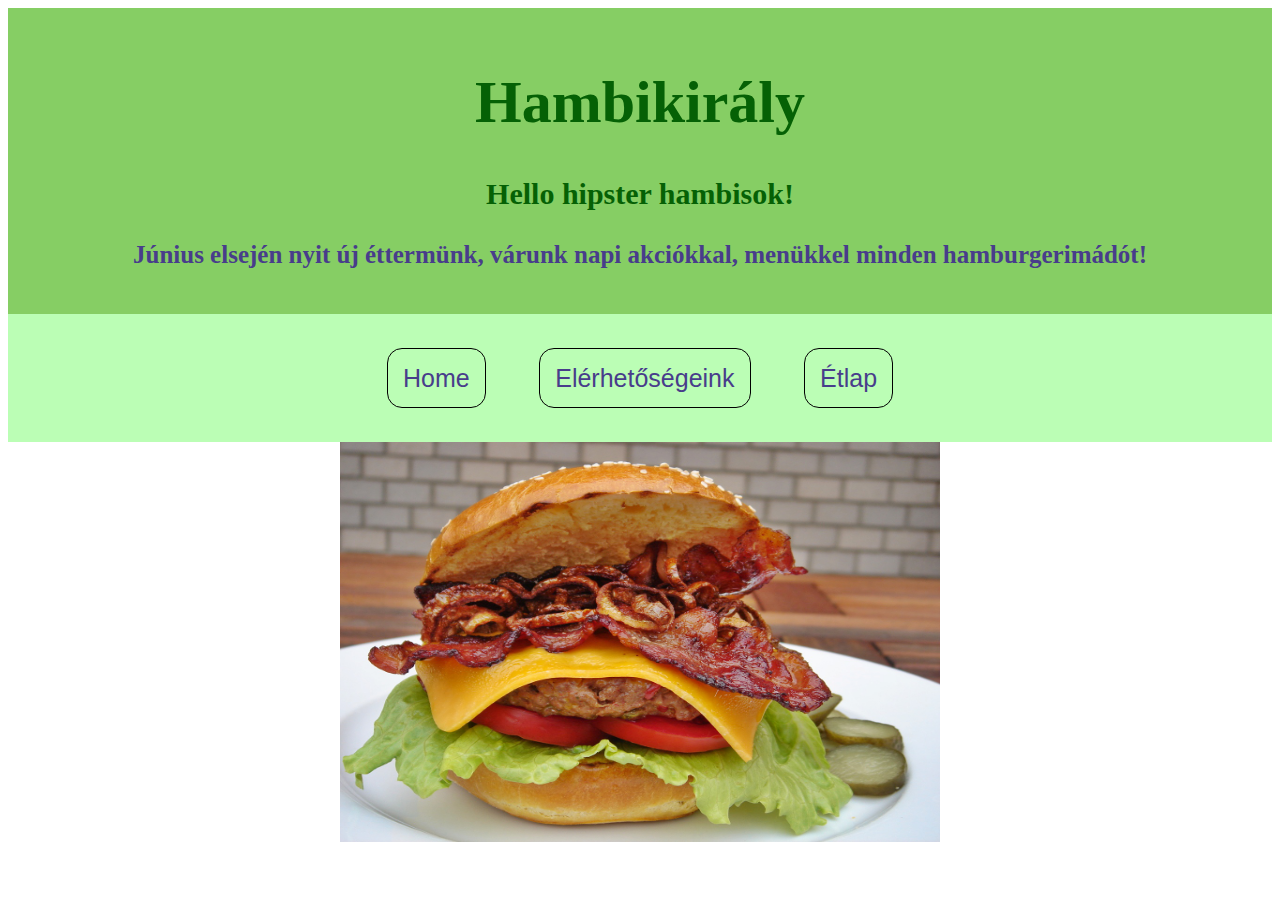
<file: index.html>
<!DOCTYPE html>
<html lang="en">

<head>
    <meta charset="UTF-8">
    <meta name="viewport" content="width=device-width, initial-scale=1.0">
    <title>hambikiraly</title>
    <link rel="stylesheet" href="/css/css/style.css">

</head>

<body>
    <div class="header">
        <h1>Hambikirály</h1>
        <h3>Hello hipster hambisok!</h3>
        <p><b>Június elsején nyit új éttermünk, várunk napi akciókkal, menükkel minden hamburgerimádót!</b></p>
    </div>

    <div class="navigationbar">
    <nav> 
        <ul>
            <li><a href="index.html">Home</a></li>
            <li><a target="blank"  href="elerhetoseg.html">Elérhetőségeink</a></li>
            <li><a target="blank"  href="menu.html">Étlap</a></li>
        </ul>
    </nav> 
    </div>


    <a target="blank" href="menu.html">
        <img id="frontimage" src="img/001.jpg" alt="finomság" style="width:600px;height:400px;">
    </a>


        </h2>
</body>

</html>
</file>
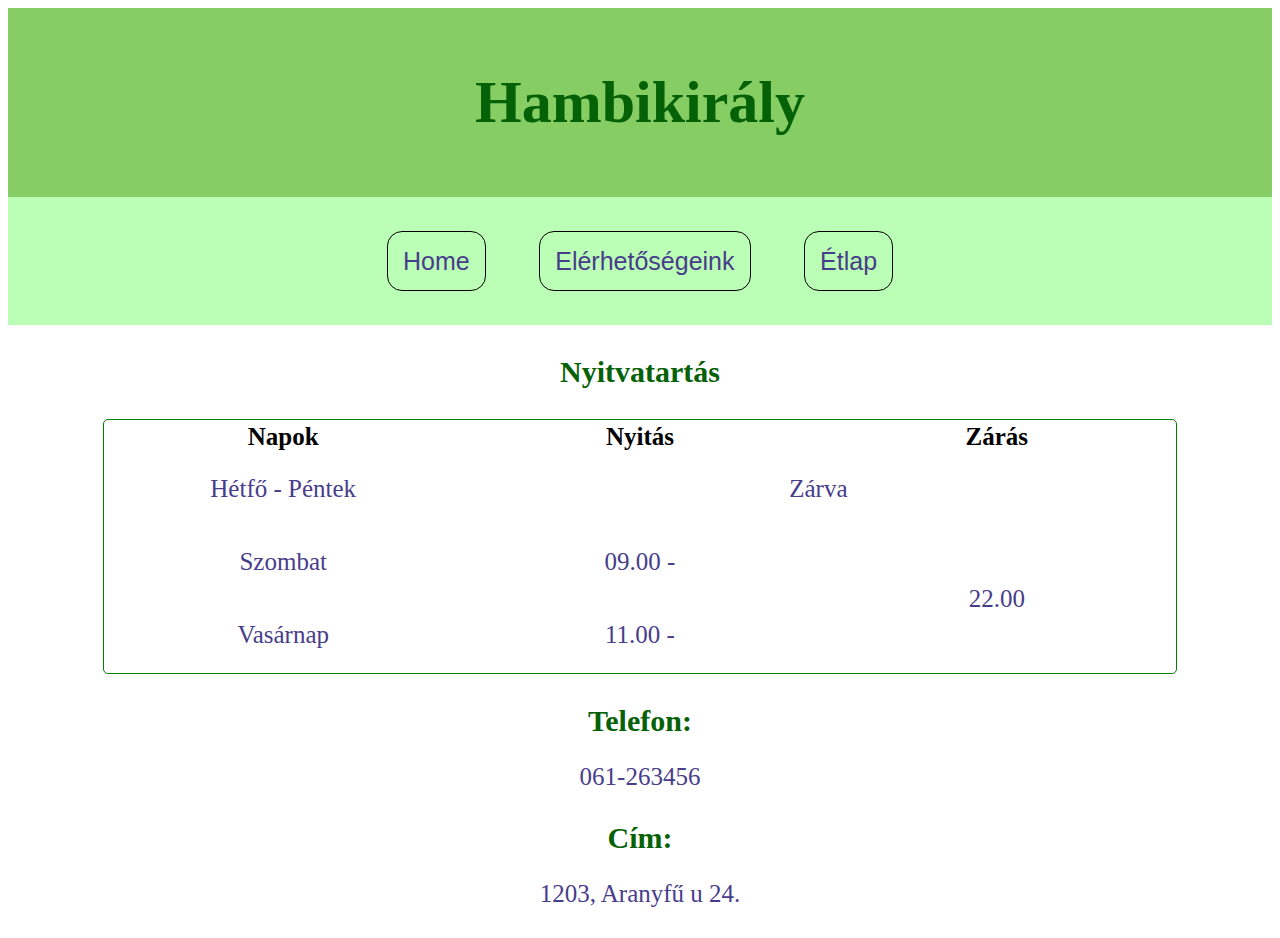
<file: elerhetoseg.html>
<!DOCTYPE html>
<html lang="en">

<head>
    <meta charset="UTF-8">
    <meta name="viewport" content="width=device-width, initial-scale=1.0">
    <title>hambikiraly elérhetőség</title>
    <link rel="stylesheet" href="/css/css/style.css">
</head>

<body>
<div class="header">
    <h1>Hambikirály</h1>
</div>
<div class="navigationbar">
    <ul>
        <li><a href="/">Home</a></li>
        <li><a class="active" href="elerhetoseg.html">Elérhetőségeink</a></li>
        <li><a href="menu.html">Étlap</a></li>
    </ul>
</div>

    <table class="nyitvatartas">
        <caption><h3>Nyitvatartás</h3></caption>
        <thead>
            <tr class="middlecentered">
                <th>Napok</th>
                <th>Nyitás</th>
                <th>Zárás</th>
            </tr>
        </thead>
        <tbody>
            <tr class="middlecentered">
                <td>Hétfő - Péntek</td>
                <td colspan="2">Zárva</td>
            </tr>
            <tr class="middlecentered">
                <td>Szombat</td>
                <td>09.00 -</td>
                <td rowspan="2">22.00</td>
            </tr>
            <tr class="middlecentered">
                <td>Vasárnap</td>
                <td>11.00 -</td>
                
            </tr>
        </tbody>
    </table>
<h3>
    Telefon:
    <p>061-263456</p>
</h3>
<h3>
    Cím:
    <p>1203, Aranyfű u 24.</p>
</h3>
    

</body>

</html>
</file>
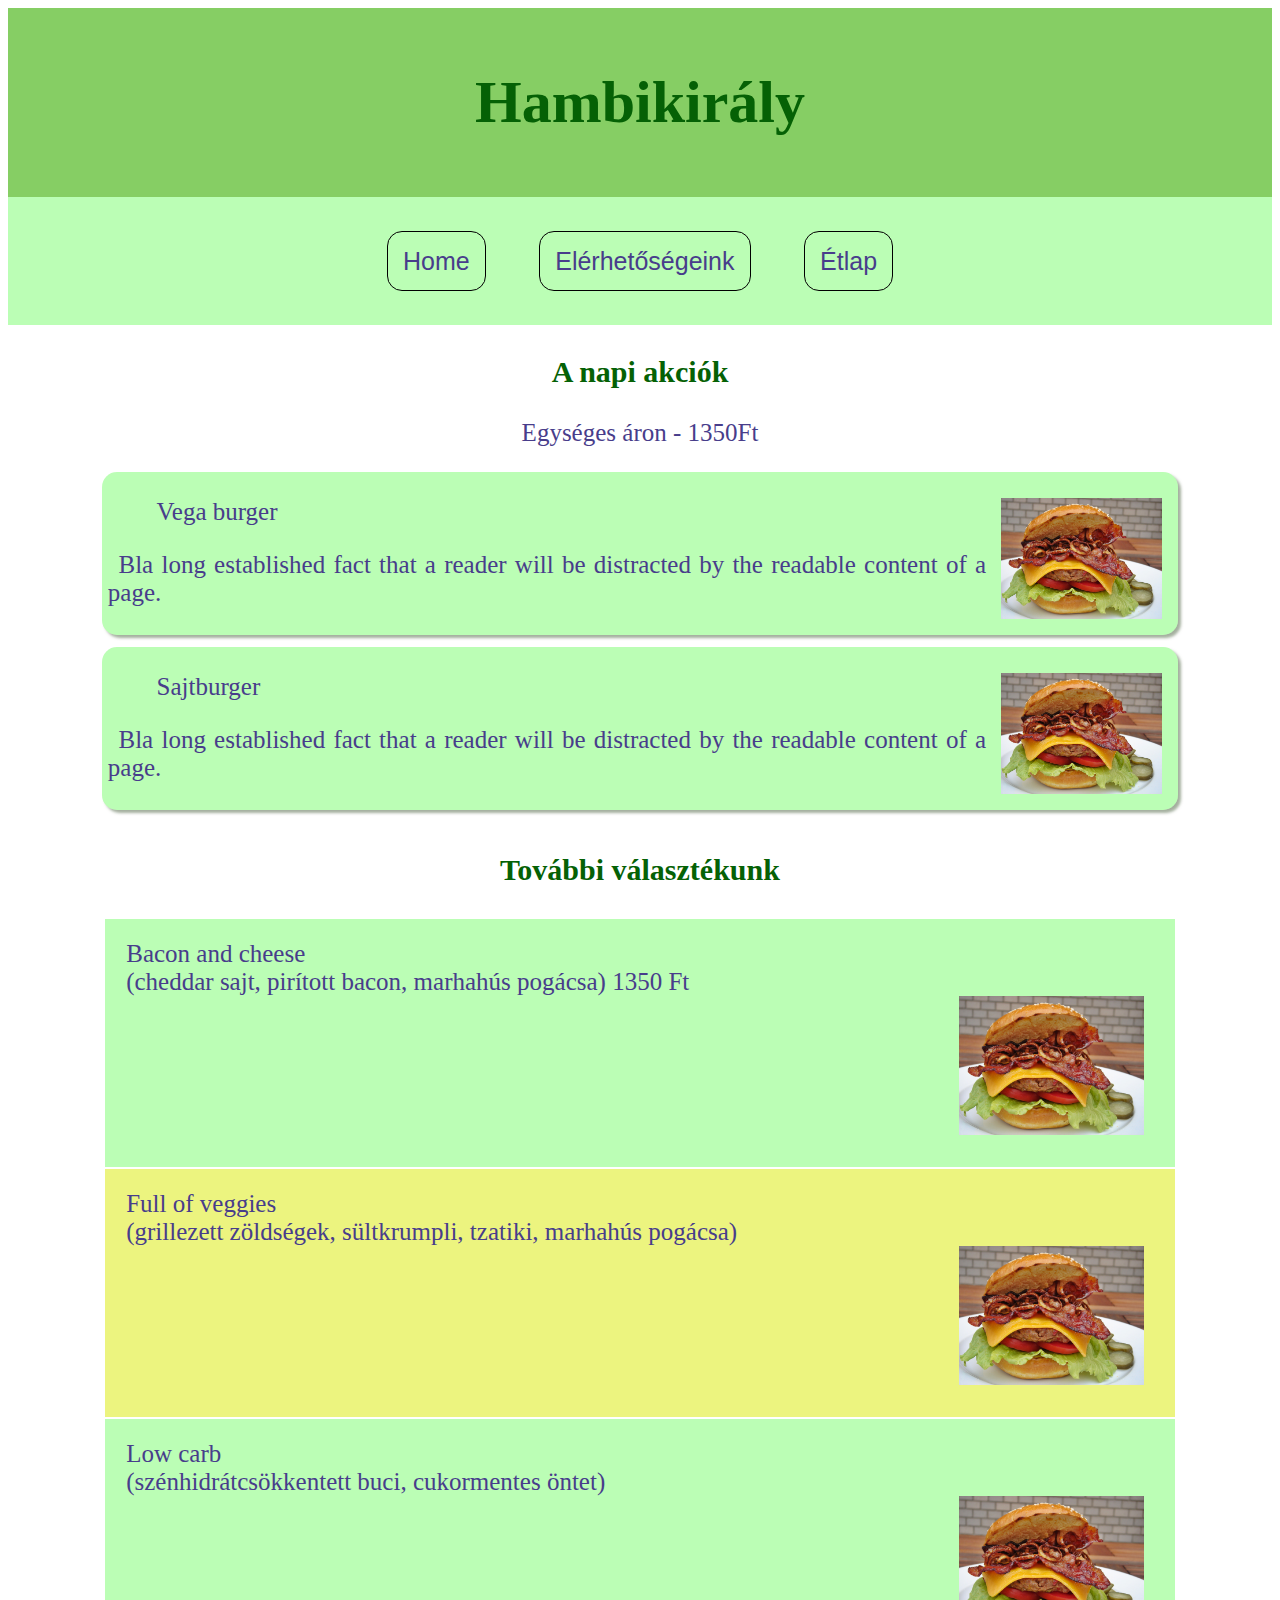
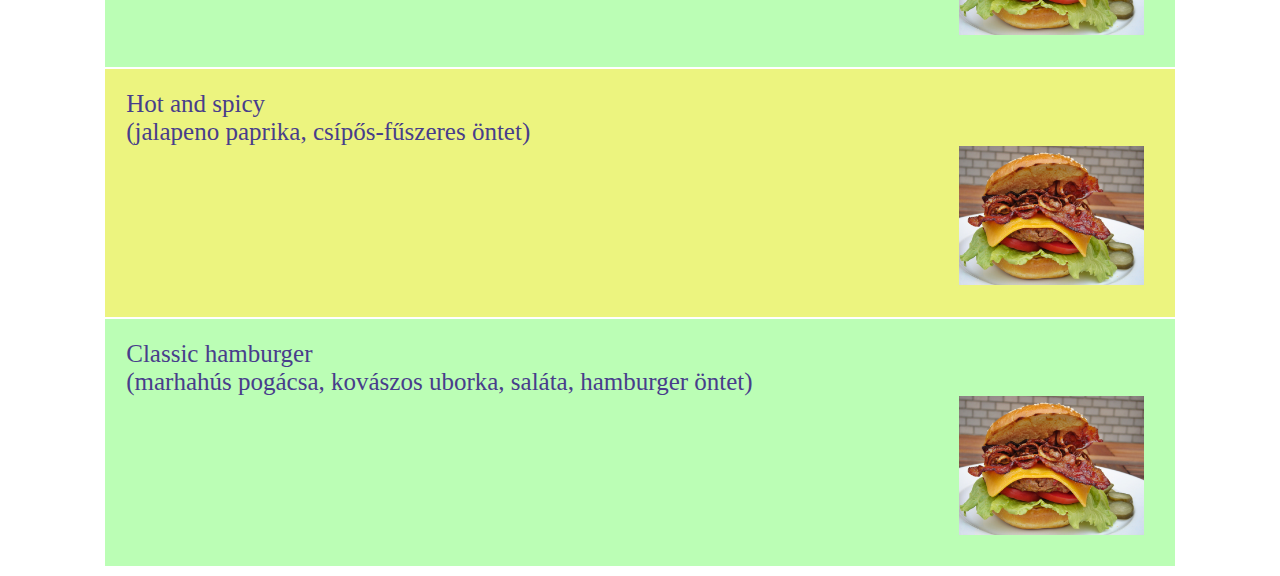
<file: menu.html>
<!DOCTYPE html>
<html lang="en">

<head>
    <meta charset="UTF-8">
    <meta name="viewport" content="width=device-width, initili-sclie=1.0">
    <title>hambikirály étlap</title>
    <link rel="stylesheet" href="/css/css/style.css">
</head>

<body>
    <div class="header">
        <h1>Hambikirály</h1>
    </div>

    <div class="navigationbar">
        <ul>
            <li><a href="/">Home</a></li>
            <li><a href="elerhetoseg.html">Elérhetőségeink</a></li>
            <li><a class="active" href="menu.html">Étlap</a></li>
        </ul>
    </div>

    
   
    <h3>A napi akciók</h3>
    <p>Egységes áron - 1350Ft</p>

    <div class="napiakcio">
    <p class="leftalign">Vega burger <img class="akciokep" src="img/001.jpg" alt="hami"></p>
    <p class="akcioleiras"> Bla long established fact that a reader will be distracted by the readable content of a page.</p>
    </div>

    <div class="napiakcio">
    <p class="leftalign">Sajtburger <img class="akciokep" src="img/001.jpg" alt="hami"></p>
    <p class="akcioleiras"> Bla long established fact that a reader will be distracted by the readable content of a page.</p>
    </div>
    
    <table>
        <caption><h3>További választékunk</h3></caption>
        <tbody>
                <tr class="green">
                    <td class="etlap" colspan="2">Bacon and cheese <br>(cheddar sajt, pirított bacon, marhahús pogácsa) <span class="rightalign">1350 Ft</span> </br> <img class="etlapkep" src="img/001.jpg" alt="hami"></td>
                </tr>
                <tr class="yellow">
                    <td class="etlap" colspan="2">Full of veggies <br>(grillezett zöldségek, sültkrumpli, tzatiki, marhahús pogácsa)</br><img class="etlapkep" src="img/001.jpg" alt="hami"></td>
                    
                </tr>
                <tr class="green">
                    <td class="etlap" colspan="2">Low carb <br>(szénhidrátcsökkentett buci, cukormentes öntet)</br><img class="etlapkep" src="img/001.jpg" alt="hami"></td>
                    
                </tr>
                <tr class="yellow">
                    <td class="etlap" colspan="2">Hot and spicy <br>(jalapeno paprika, csípős-fűszeres öntet)</br><img class="etlapkep" src="img/001.jpg" alt="hami"></td>
                    
                </tr>
                <tr class="green">
                    <td class="etlap" colspan="2">Classic hamburger <br>(marhahús pogácsa, kovászos uborka, saláta, hamburger öntet)</br><img class="etlapkep" src="img/001.jpg" alt="hami"></td>
            
                </tr>
        </tbody>
    </table>
</body>

</html>
</file>
<file: css/css/style.css>
@font-face {
    font-family:"oswald";
    src: url("/font/Oswald-Regular.ttf");
    font-weight: 500;
}


@import url('https://fonts.googleapis.com/css2?family=Roboto:ital@1&display=swap');
@import url("https://fonts.googleapis.com/css2?family=Balsamiq+Sans&display=swap");


.header {
  background-color:  rgba(82, 185, 34, 0.7);
  padding: 20px;
  text-align: center;
}

.navigationbar {
    background-color:rgba(25, 250, 4, 0.295);
    padding: 25px;
    text-align: center;
    overflow: hidden;
    font-family: 'Roboto', sans-serif;
    font-size: 25px;
    list-style-type: none; 
     

}
.navigationbar li:hover {
    background-color: #ffffff;
    color: black;
}
.navigationbar li:active {
    background-color:yellow; /*miért nem működik? */
    color:black;

}

.frontimage {
    display: block;
    text-align: center;

}
.navigationbar a { 
  text-decoration: none;    
}
body {
    background-color:#ffffff;
}
h1 { 
    color:rgb(5, 97, 5);
    font-family:'Balsamiq Sans', cursive;
    text-align:center;
    font-size: 60px;
}
h3 {color:rgb(5, 97, 5);
    font-family:'Balsamiq Sans', cursive;
    font-weight:bold;
    font-size: 30px;
    text-align:center;
}
a {
    color:darkslateblue;
}
p {
    color:darkslateblue;
    font-size: 25px;
    font-family:'Balsamiq Sans', cursive;
    text-align: center;
    line-height: normal;
    font-weight: normal;
}
table {
    width: 85%;
    margin-left: auto;
    margin-right: auto;
    table-layout:fixed;
}   
table.nyitvatartas{
    border: 1px solid green;
    border-radius: 5px;

}
.green {
    background-color:rgba(25, 250, 4, 0.295);
}
.green:hover {
    background-color:rgba(25, 250, 4, 0.4);
    border-radius:15px;
}
.yellow {
    background-color:rgba(217, 233, 0, 0.5);
    border-radius:15px;
}
.yellow:hover{
    background-color:rgba(217, 233, 0, 0.7);
    border-radius:15px;
}
tr {
    border: 1px solid;
    border-radius:15px;
}
.middlecentered td{
    text-align: center;
}
td {
    padding: 2%;
    text-align:left;
    vertical-align: middle;
    font-size: 25px;
    font-family:'Balsamiq Sans', cursive;
    color:darkslateblue;
    height:fit-content;
}
th {
    font-size: 25px;
    font-family:'Balsamiq Sans', cursive;
}
ul {
    list-style-type:none;
    margin: 2%;
    padding: 0;
    display: block;
}
li {
    display: inline;
    padding: 15px;
    border:1px solid black;
    border-radius: 15px;
    margin-left: 2%;
    margin-right:2%;
}
#frontimage{ 
    width: 50%;
    display: block;
    margin: auto;
}
.etlapkep{
    max-width:18%;;
    padding-right: 1%;
    padding-bottom: 1%;
    display:block; 
    float:right; /* étlapkép helye! */
    
}
.napiakcio {
    background-color:rgba(25, 250, 4, 0.295);
    padding:1px;
    border-radius: 15px;
    margin-top:1%;
    margin-bottom:1%;
    margin-left: auto;
    margin-right: auto;
    box-shadow: 3px 3px 3px rgba(125, 141, 117, 0.7);
    max-width: 85%;
    height: fit-content;
    overflow-y: hidden;
}
.napiakcio:hover{
    background-color:rgba(130, 253, 119, 0.295) ;
}
.leftalign {
    text-align: left;
    text-indent: 5%;
    
}
.akcioleiras {
    text-align: justify;
    padding-left: 5px;
    text-indent: 1%;
}
.akciokep{
    width:15%;
    float:right;
    padding-right: 15px;
    padding-bottom: 15px;
    padding-left: 15px;
}
</file>
